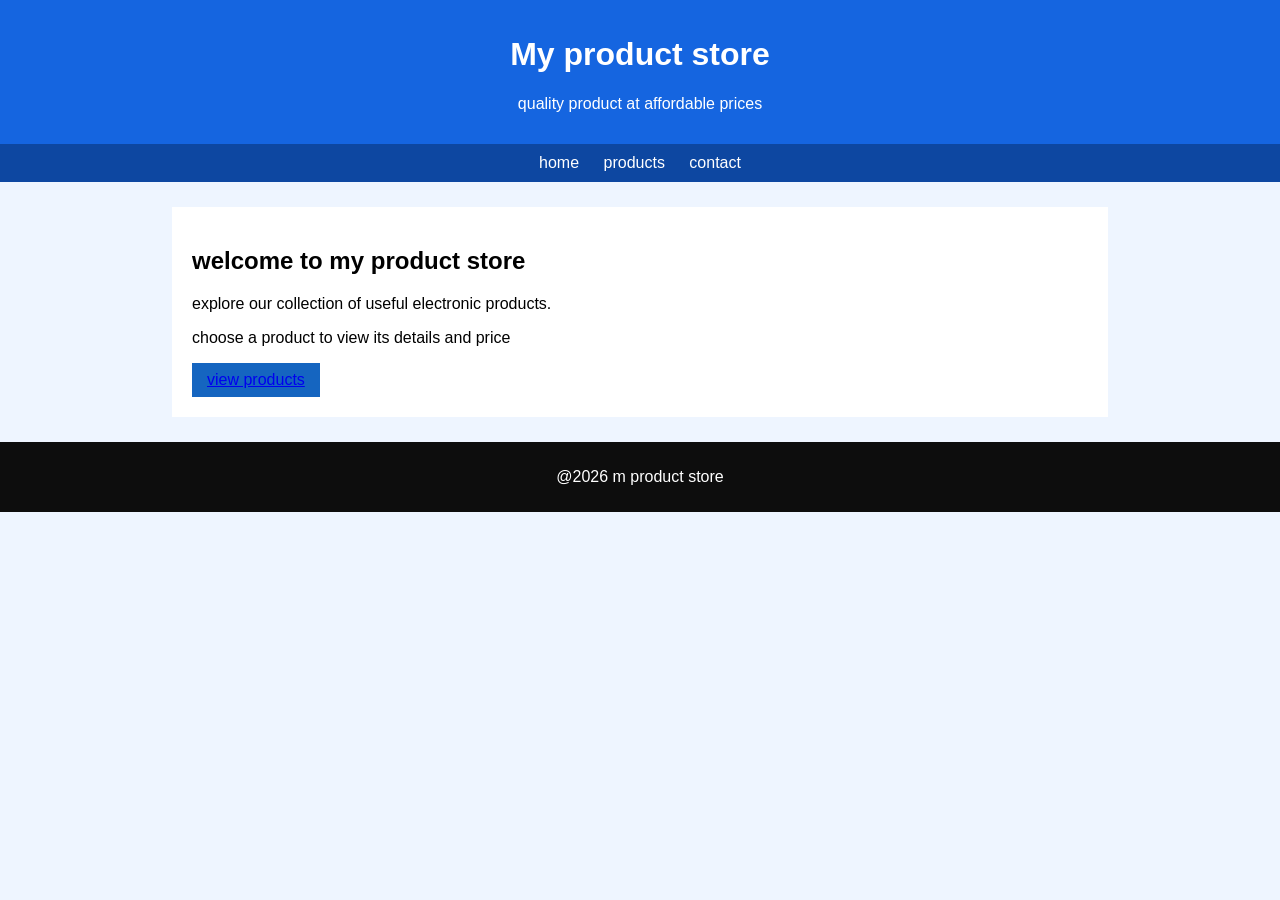
<file: index.html>
<!DOCTYPE html>
<html>
<head>
    <title>product catalog</title>
    <link rel="stylesheet" href="style.css">
</head>
<body>
    <header>
        <h1>My product store</h1>
        <p>quality product at affordable prices</p>
    </header>
    <nav>
        <a href="index.html">home</a>
        <a href="products">products</a>
        <a href="contact.html">contact</a>
    </nav>
    <div class="content">
        <h2>welcome to my product store</h2>
        <p>explore our collection of useful electronic products.</p>
        <p>choose a product to view its details and price</p>
        <a class="button" href="products.html">view products</a>
    </div>
    <footer>
        <p>@2026 m product store</p>
    </footer>
</body>
</html>
</file>
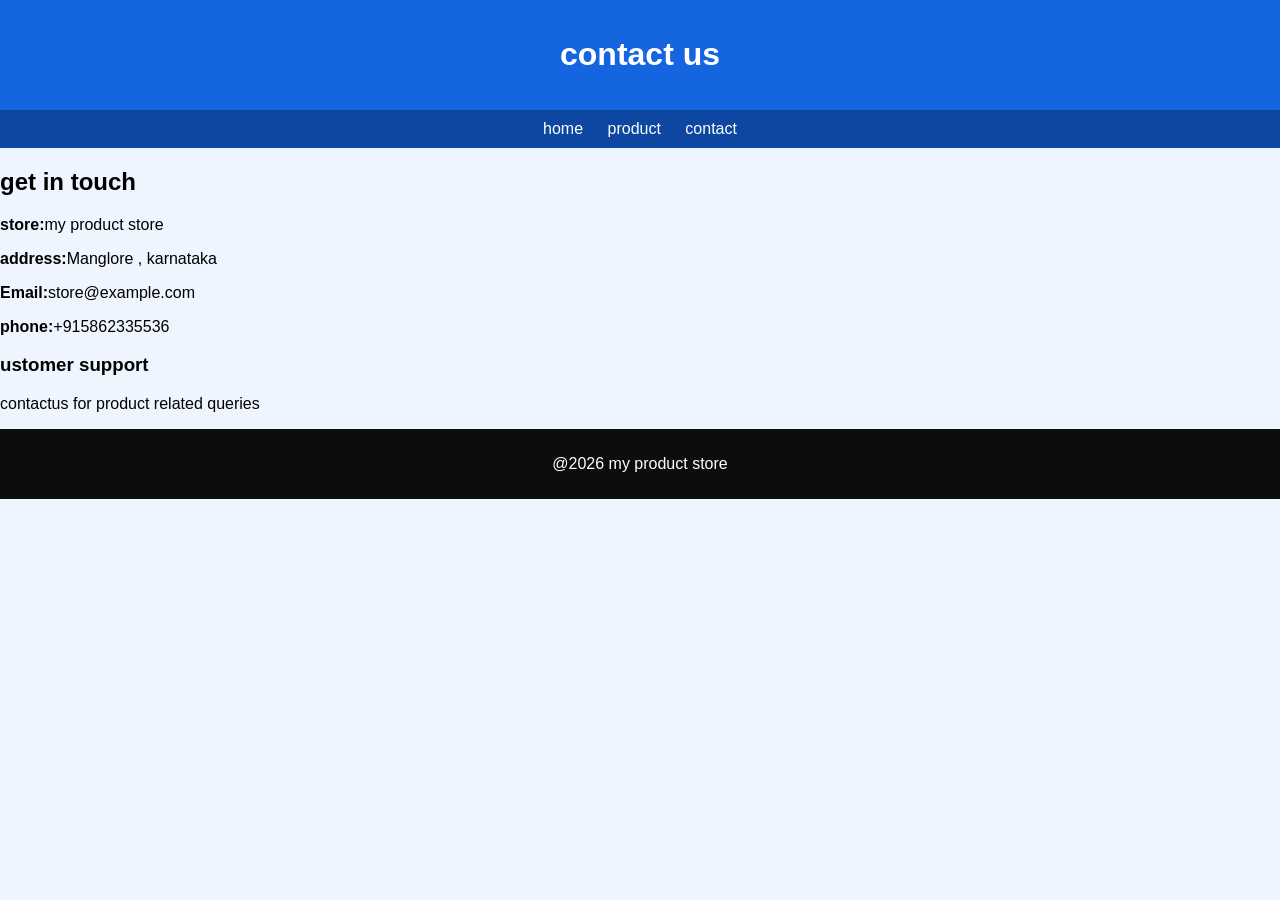
<file: contact.html>
<!DOCTYPE html>
<head>
    <title>contact</title>
    <link rel="stylesheet" href="style.css">
</head>
<body>
    <header>
        <h1>contact us</h1>
    </header>
    <nav>
        <a href ="index.html">home</a>
        <a href ="product.html">product</a>
        <a href ="contact.html">contact</a>
    </nav>
        <div class = "contact">
            <h2>get in touch</h2>
            <p><b>store:</b>my product store</p>
            <p><b>address:</b>Manglore , karnataka</p>
            <p><b>Email:</b>store@example.com</p>
            <p><b>phone:</b>+915862335536</p>
            <h3>ustomer support</h3>
            <p>contactus for product related queries</p>
        </div>
        <footer>
            <p>@2026 my product store</p>
        </footer>
    </header>
</body>
</html>
</file>
<file: style.css>
body{
    margin:0;
    font-family:arial;
    background-color:#eef5ff;
}
header{
    text-align: center;
    background-color: #1565e0;
    color: white;
    padding: 15px;
}
nav{
    text-align:center;
    background-color: #0d47a1;
    padding: 10px;
}
nav a{
    color:white;
    text-decoration: none;
    margin: 10px;
}
.content{
    width:70%;
    margin: 25px auto;
    padding: 20px;
    background-color: white;
}
.product{
   margin: 15px 0;
   height: 100px;
   object-fit: cover;
}
.button{
    display: inline-block;
    padding: 8px 15px;
    background-color: #1565c0;
}
footer{
    text-align: center;
    padding:10px;
    background-color: #0d0d0d;
    color: white;
}
.message{
    margin-top: 15px;
    padding: 10px;
    background-color: #dff0d8;
    color: green;
    text-align: center;
}
</file>
